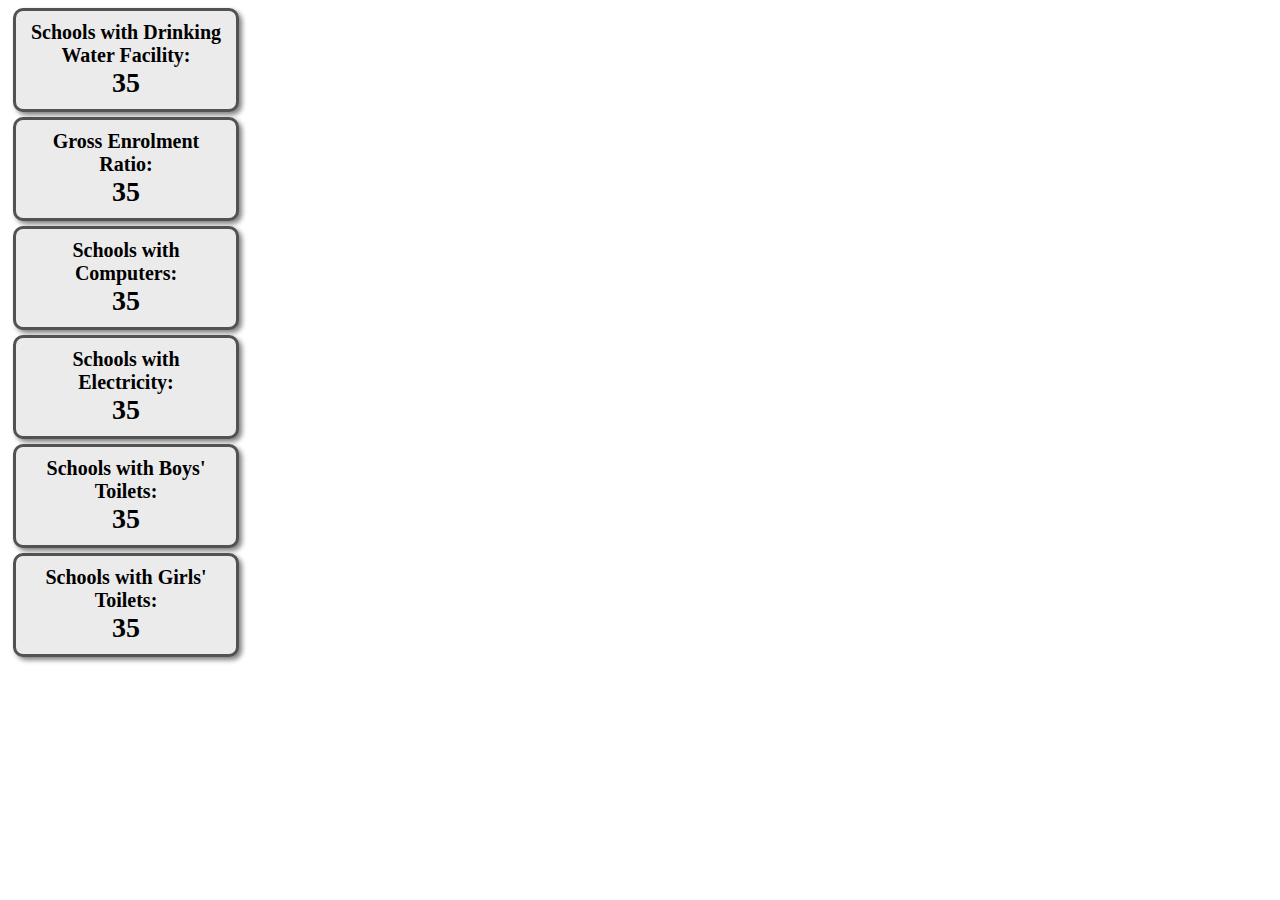
<file: Cards.html>
<!DOCTYPE html>
<html lang="en">
<head>
    <meta charset="UTF-8">
    <meta name="viewport" content="width=device-width, initial-scale=1.0">
    <title>info Card</title>
    <link rel="stylesheet" href="card-stylesheet.css">
</head>

<body>
    <div class="container">
        <!-- Information Card (Multiple cards containing informaiton) -->
        <div class="card">
            <div class="title">
                Schools with Drinking Water Facility:
            </div>
            <div class="value">
                35
            </div>
        </div>

        <div class="card" id="card-1">
            <div class="title">
                Gross Enrolment Ratio: 
            </div>
            <div class="value">
                35
            </div>
        </div>

        <div class="card" id="card-2">
            <div class="title">
                Schools with Computers:
            </div>
            <div class="value">
                35
            </div>
        </div>

        <div class="card" id="card-3">
            <div class="title">
                Schools with Electricity: 
            </div>
            <div class="value">
                35
            </div>
        </div>

        <div class="card" id="card-4">
            <div class="title">
                Schools with Boys' Toilets:
            </div>
            <div class="value">
                35
            </div>
        </div>

        <div class="card" id="card-5">
            <div class="title">
                Schools with Girls' Toilets: 
            </div>
            <div class="value">
                35
            </div>
        </div>

    </div>
</body>
</html>
</file>
<file: card-stylesheet.css>
/* info Card Style sheet... */
.cards-container{
    display: flex;
    flex-wrap: wrap;
    -ms-flex-align: center;
    justify-content: space-around;
    align-items: center;
    border: 3px solid blue;
}
.card {
    width: 200px;
    border: 3px solid rgb(82, 82, 82);
    border-radius: 10px;
    padding: 10px;
    margin: 5px;
    font-size: 2px;
    background-color: rgb(235, 235, 235);
    box-shadow: 3px 3px 5px grey;
}
.title {
    display: inline-block;
    font-weight: bold;
    font-size: 10em;
    text-align: center;
    height: 50%;
    width: 100%;
}
.value {
    display: block;
    font-weight: bolder;
    font-size: 14em;
    text-align: center;
    height: 50%;
}
</file>
